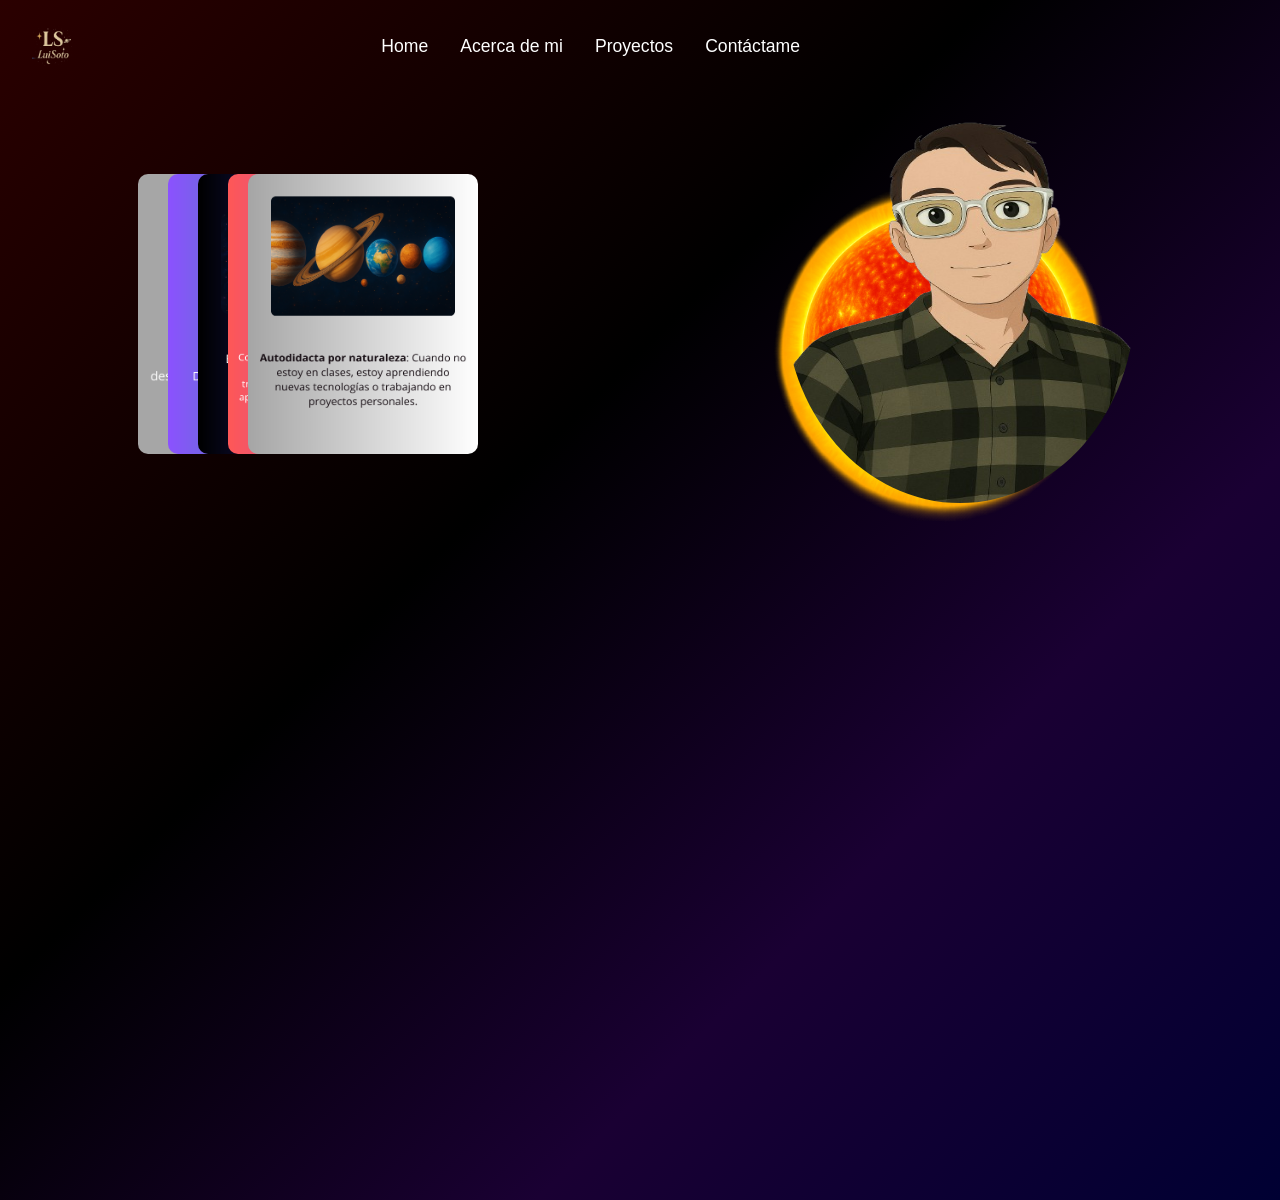
<file: index.html>
<!DOCTYPE html>
<html lang="es">
<head>
  <meta charset="UTF-8">
  <meta name="viewport" content="width=device-width, initial-scale=1.0" />
  <meta name="description" content="Portafolio personal de Tweed - Proyectos, habilidades y contacto" />
  <title>Portafolio</title>
  <link rel="stylesheet" href="css/estilos.css" />
 
</head>
<body>
  <div class="conte-degradado">

  
   <script src="/js/script.js"></script>

  <!-- Encabezado -->
<header class="menu" id="mainMenu">
  <img src="/img/logo.png" alt="Logo" class="logo" />
  <nav>
    <a href="#home">Home</a>
    <a href="#acerca">Acerca de mi</a>
    <a href="#proyectos" class="disabled">Proyectos</a>
    <a href="#contacto">Contáctame</a>
  </nav>
</header>
 <div class="contenedor">
<!-- tarjetas -->
<div class="deck-container">
  <img class="card-deck" src="img/carta1.png" />
  <img class="card-deck" src="img/carta2.png" />
  <img class="card-deck" src="img/carta3.png" />
  <img class="card-deck" src="img/carta4.png" />
  <img class="card-deck" src="img/carta5.png" />
</div>
     <div id="perfil"><!-- vamos añadir unas imagenes de perfil  -->
      <img src="img/sol.png" class="img-fondo">
          <img src="img/foto de perfilb.png" class="img-superior">
  </div>
  </div>
</div>
</body>
</html>
</file>
<file: css/estilos.css>
/* Fuente base */
body {
  font-family: 'Segoe UI', Tahoma, Geneva, Verdana, sans-serif;
  
  margin: 0;
  height: 1200px;
  min-height: 100vh;
  position: relative;
  background: linear-gradient(
    135deg,
    #2b0000,
    #000000 40%,
    #1a0033 70%,
    #000033
  );
  color: white; /* texto blanco para contraste */
  font-family: 'Segoe UI', Tahoma, Geneva, Verdana, sans-serif;
}
.conte-degradado{
background: radial-gradient(circle at 10px 10px, transparent 20%, transparent 20%);
height: 100%;
width: 100%;
position: absolute;
top: 0px;
left: 0px;

  }


.menu {
  position: fixed;
  top: 0;
  width: 100%;
  height: 60px;
  background: transparent;
  color: rgb(255, 255, 255);
  text-align: center;
  line-height: 60px;
  transition: background 0.3s ease;
  z-index: 1000;
}

.contenedor {
    display: flex;
    align-items: center;
    justify-content: center; /* Lo centra horizontalmente */
    margin-top: 50px; /* Lo baja más */
    position: relative;

}

/* tarjetas */
.deck-container {
  position: relative;
  width: 500px;
  height: 180px;
  margin: 10px auto 1px; /* Reduce el margen superior para subirlo */
  margin-top: 0px;
  margin-left: 10%;
  display: flex;
  gap: 15px;
}


.card-deck {
  top: -50px;
  position: absolute;
  width: 230px;
  height: 280px;
  border-radius: 10px;
  transition: 0.5s;
  transform-origin: bottom center;
  cursor: pointer;
}

.card-deck:nth-child(1) { left: 10px; z-index: 1; }
.card-deck:nth-child(2) { left: 40px; z-index: 2; }
.card-deck:nth-child(3) { left: 70px; z-index: 3; }
.card-deck:nth-child(4) { left: 100px; z-index: 4; }
.card-deck:nth-child(5) { left: 120px; z-index: 5; }


.card-selected {
  z-index: 10 !important;

  transform: scale(1.2) translateY(10%) translateX(140%) !important;
}

/* MENÚ BASE */
.menu {
  position: fixed;
  top: o;
  left: 0;
  width: 60%;
  padding: 1em 2em;
  display: flex;
  justify-content: space-between;
  align-items: center;
  background-color: transparent;
  transition: all 0.5s ease;
  z-index: 1000;
}

/* LOGO OPCIONAL */
.menu .logo {
  height: 40px;
  border-radius: 20%;
  padding-right: 5px;
}

.menu nav {
  display: flex;
  gap: 2em;
}

.menu a {
  color: white;
  text-decoration: none;
  font-size: 1.1em;
  transition: 0.4s ease;
}

.menu a:hover {

  border-radius: 20%;
  padding: 0.5em 0.5em;
}



/* MENÚ DESPUÉS DE SCROLL > 300px */
.menu.scrolled {
  background-color: #1a0033;
  border-radius: 20px;
  width: fit-content;
  left: 50%;
  transform: translateX(-50%);
  top: 10px;
  padding: 0em 1em;
  box-shadow: 0 4px 10px rgba(0, 0, 0, 0.2);
}


#perfil {
    padding-top: 10%;
    width: 50%;
    height: 400px;
    position: relative; /* Contenedor relativo */
    overflow: hidden; /* Evita desbordamiento de imágenes */
}

.img-fondo {
    width: 400px;
    height: 400px;
    object-fit: cover;
    position: absolute; /* Se posiciona dentro del contenedor */
    top: 20%;
    left: 100px;
    z-index: 1; /* Asegura que esté por debajo */
}

.img-superior {
    position: absolute; /* Se superpone dentro de #perfil */
    top: 10%; /* Ajusta la posición vertical */
    left: 50%; /* Centra horizontalmente */
    transform: translateX(-50%); /* Corrige el centrado */
    width: 350px; /* Ajusta el tamaño */
    height: 400px;
    border-radius: 50%; /* Hace la imagen circular */
    z-index: 2; /* La coloca encima de la imagen de fondo */
}
</file>
